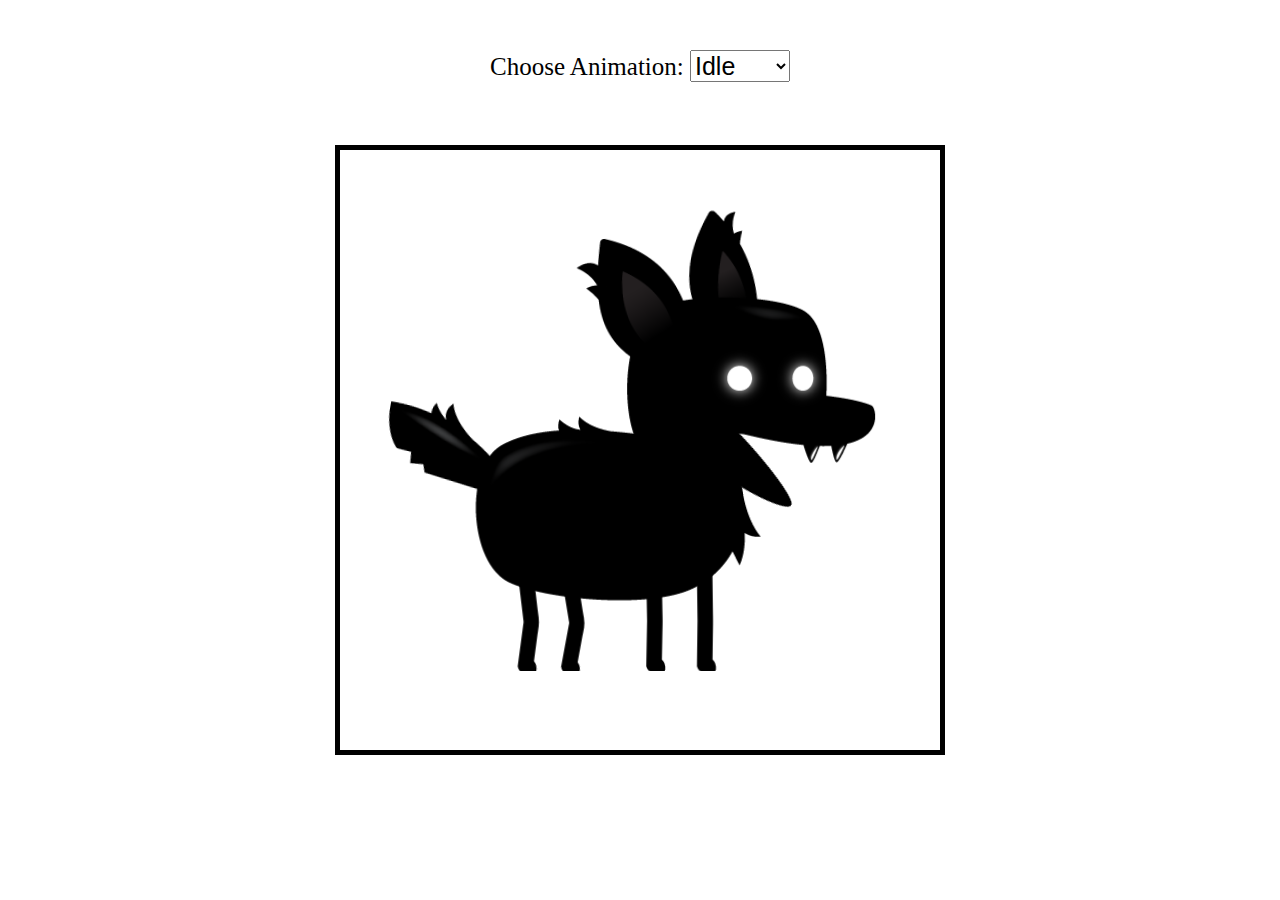
<file: animationRenderer/index.html>
<!DOCTYPE html>
<html lang="en">
<head>
    <meta charset="UTF-8">
    <meta http-equiv="X-UA-Compatible" content="IE=edge">
    <meta name="viewport" content="width=device-width, initial-scale=1.0">
    <title>Sprite Animations</title>
    <link rel="stylesheet" href="style.css">
</head>
<body>
    <canvas id="canvas1"></canvas>
    <div class="controls">
        <label for="animations">Choose Animation:</label>
        <select name="animations" id="animations">
            <option value="idle">Idle</option>
            <option value="jump">Jump</option>
            <option value="fall">Fall</option>
            <option value="run">Run</option>
            <option value="dizzy">Dizzy</option>
            <option value="sit">Sit</option>
            <option value="roll">Roll</option>
            <option value="bite">Bite</option>
            <option value="ko">KO</option>
            <option value="gethit">Get Hit</option>
        </select>
    </div>
    <script src="script.js"></script>
</body>
</html>
</file>
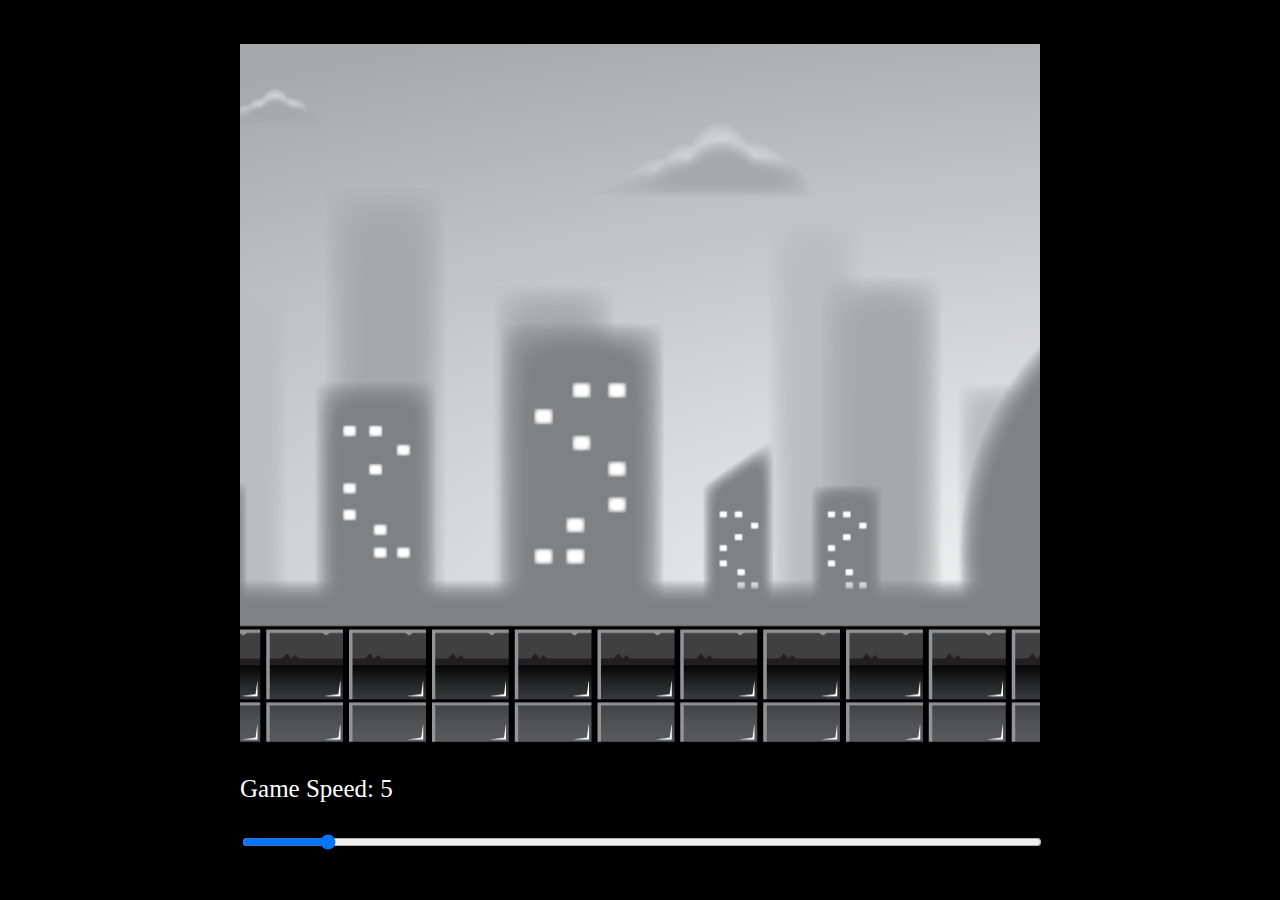
<file: ParallaxBackgrounds/index.html>
<!DOCTYPE html>
<html lang="en">
<head>
    <meta charset="UTF-8">
    <meta http-equiv="X-UA-Compatible" content="IE=edge">
    <meta name="viewport" content="width=device-width, initial-scale=1.0">
    <title>Parallax Backgrounds</title>
    <link rel="stylesheet" href="style.css">
</head>
<body>
    <div id="container">
        <canvas id="canvas1"></canvas>
        <p>Game Speed: <span id="showGameSpeed"></span></p>
        <input type="range" min="0" max="50" value="5" class="slider" id="slider">
    </div>

    <script src="script.js"></script>
</body>
</html>
</file>
<file: animationRenderer/style.css>
#canvas1 {
    border: 5px solid black; 
    position: absolute;
    top: 50%;
    left: 50%;
    transform: translate(-50%, -50%);
    width: 600px;
    height: 600px;
}
.controls {
    position: absolute;
    z-index: 10;
    top: 50px;
    left: 50%;
    transform: translateX(-50%);
}
.controls, select, option {
    font-size: 25px;
}
</file>
<file: ParallaxBackgrounds/style.css>
body {
    background: black;
}
#container {
    position: absolute;
    width: 800px;
    transform: translate(-50%,-50%);
    top: 50%;
    left: 50%;
    font-size: 25px;
}
#canvas1 {
    position: relative;
    width: 800px;
    height: 700px;
}
#slider {
    width: 100%;
}
p {
    color: white;
}
</file>
